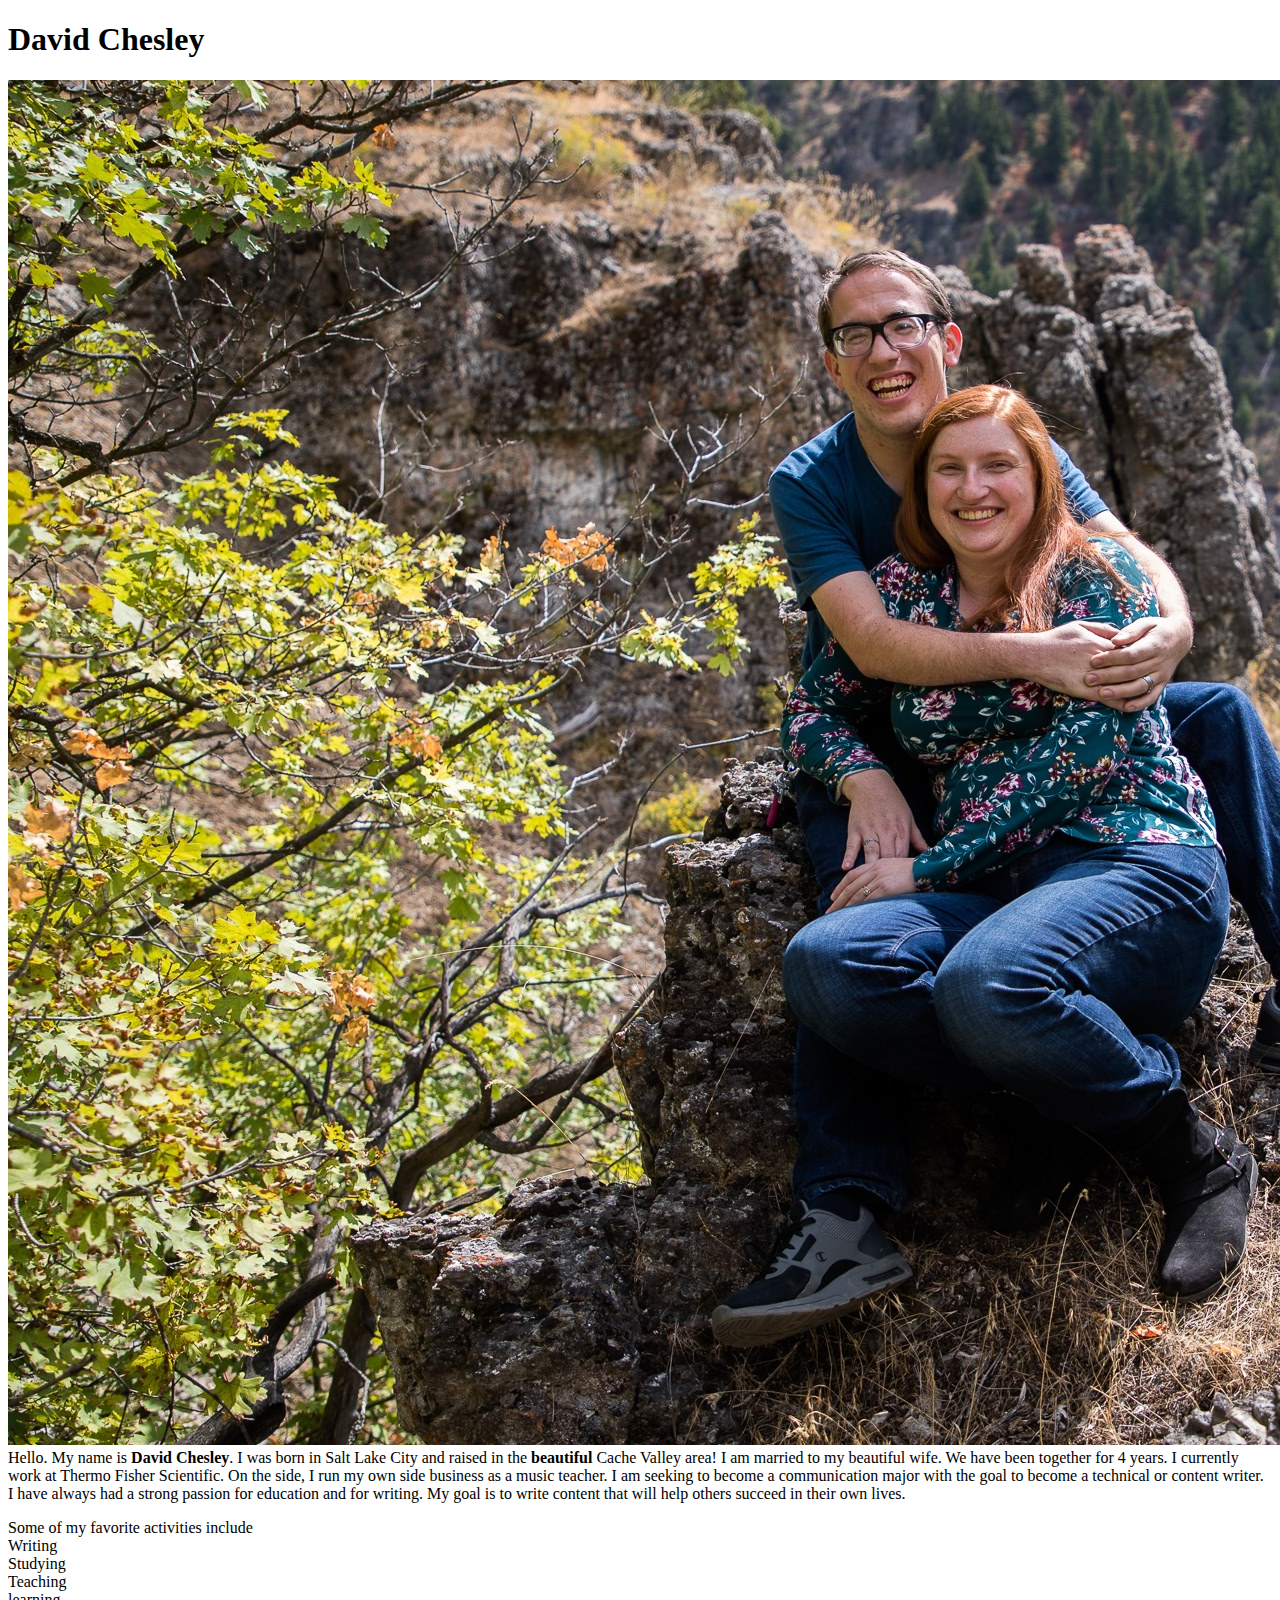
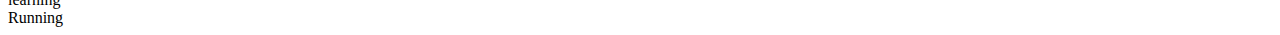
<file: index.html>
<!DOCTYPE html>
<html lang="en">
<head>
    <meta charset="UTF-8">
    <meta http-equiv="X-UA-Compatible" content="IE=edge">
    <meta name="viewport" content="width=device-width, initial-scale=1.0">
    <title>David Chesley</title>
</head>
<body>
    <h1>David Chesley</h1>
    <img src="images/71331217_486603958848467_142717227760615424_n (1).jpg" alt="David and Jessica"
    <p>Hello. My name is <b>David Chesley</b>. I was born in Salt Lake City and raised in the <b>beautiful</b> Cache Valley area! I am married to my beautiful wife. We have been together for 4 years. 
        I currently work at Thermo Fisher Scientific. On the side, I run my own side business as a music teacher. I am seeking to become a communication major with the goal to become a 
        technical or content writer. I have always had a strong passion for education and for writing. My goal is to write content that will help others succeed in their own lives.
    </p>
    Some of my favorite activities include
    <li>Writing</li>
    <li>Studying</li>
    <li>Teaching</li>
    <li>learning</li>
    <li>Running</li>
</body>
</html>
</file>
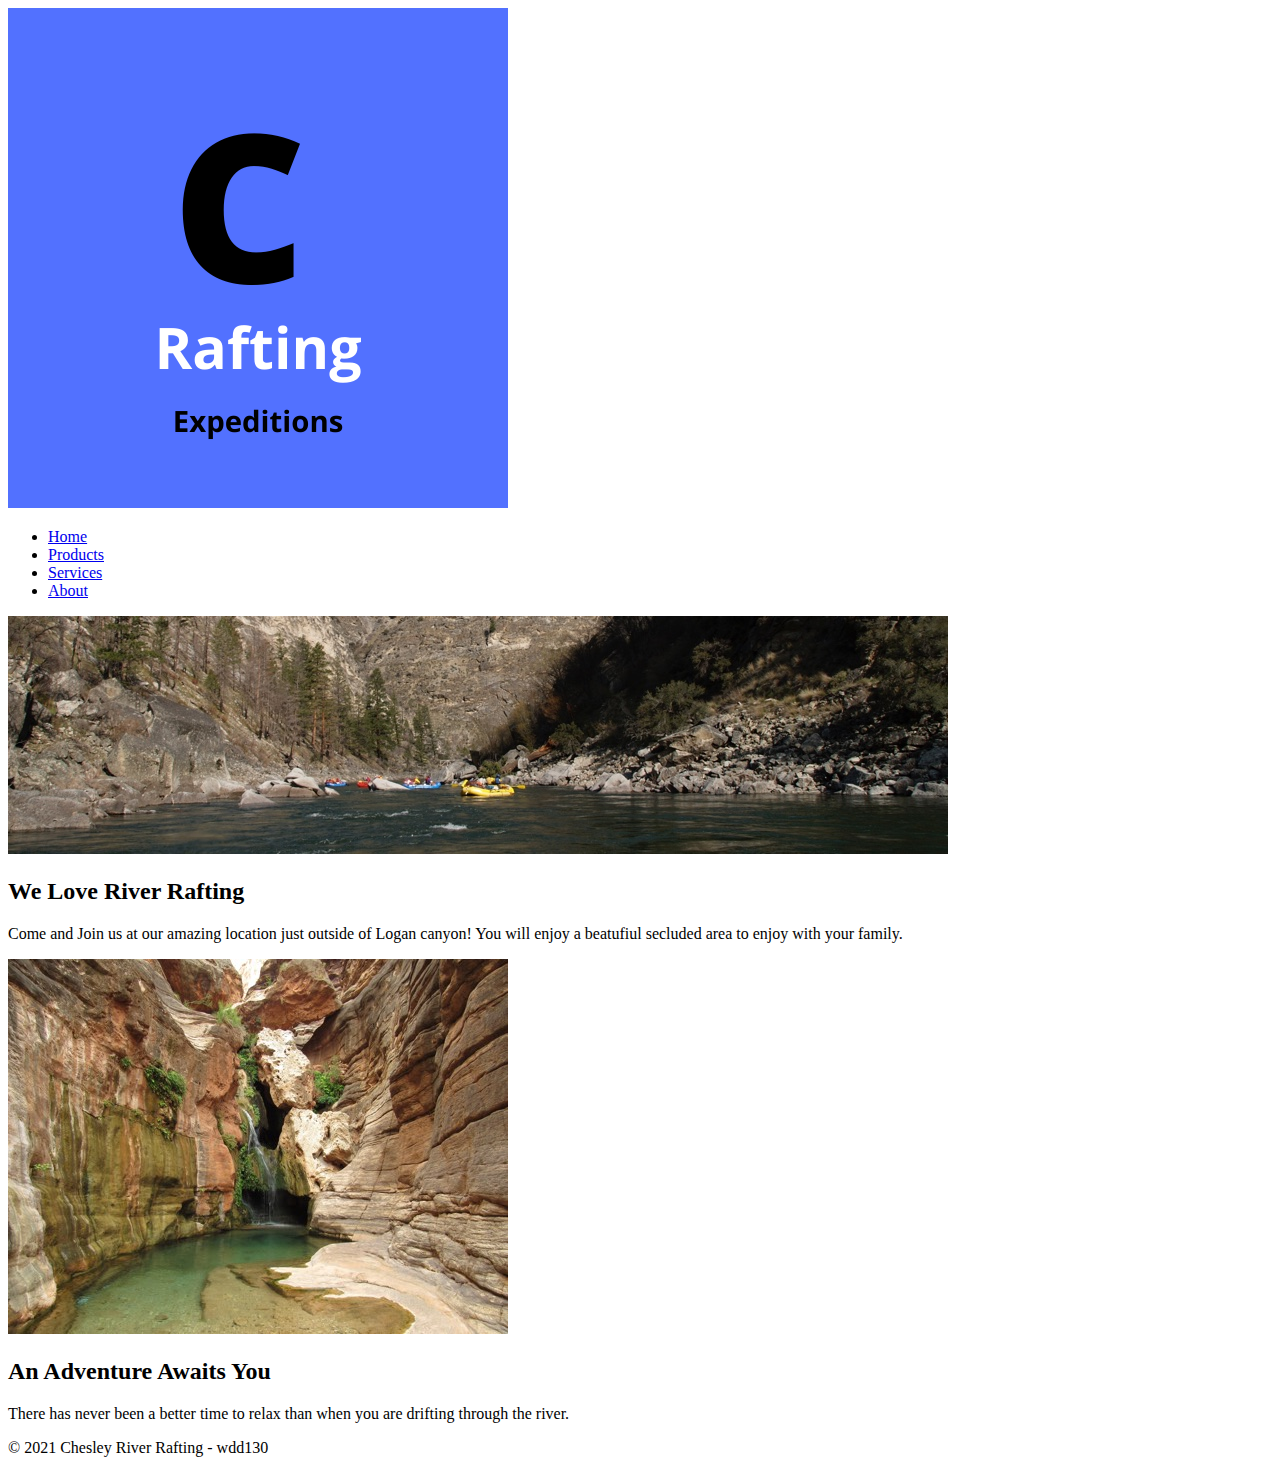
<file: week3/index.html>
<!DOCTYPE html>
<html lang="en">
<head>
    <meta charset="UTF-8">
    <meta http-equiv="X-UA-Compatible" content="IE=edge">
    <meta name="viewport" content="width=device-width, initial-scale=1.0">
    <title>Chesley Rafting Expeditions</title>
</head>
<body>
    <header>
<picture> 
    <img src="images/C.png" alt="Chesley Rafting Expeditions">
</picture>
<nav>
    <ul>
        <li><a href="url">Home</a></li>
        <li><a href="url">Products</a></li>
        <li><a href="url">Services</a></li>
        <li><a href="url">About</a></li>
    </ul>
</nav>
    </header>
    <main>
      <div class="hero">
<picture>
    <img src="images/river-wide3.jpg" alt="River Rafting Wide">
</picture>
<h2>We Love River Rafting</h2>
<p>Come and Join us at our amazing location just outside of Logan canyon! You will enjoy a beatufiul secluded area to enjoy with your family. </p>
</div>
<picture>
    <img src="images/elves-chasm-landscape.jpg" alt="River">
</picture>
<h2>An Adventure Awaits You</h2>
<p>There has never been a better time to relax than when you are drifting through the river.</p>
    </main>
    <footer>
        &copy; 2021 Chesley River Rafting - wdd130
    </footer>
</body>
</html>
</file>
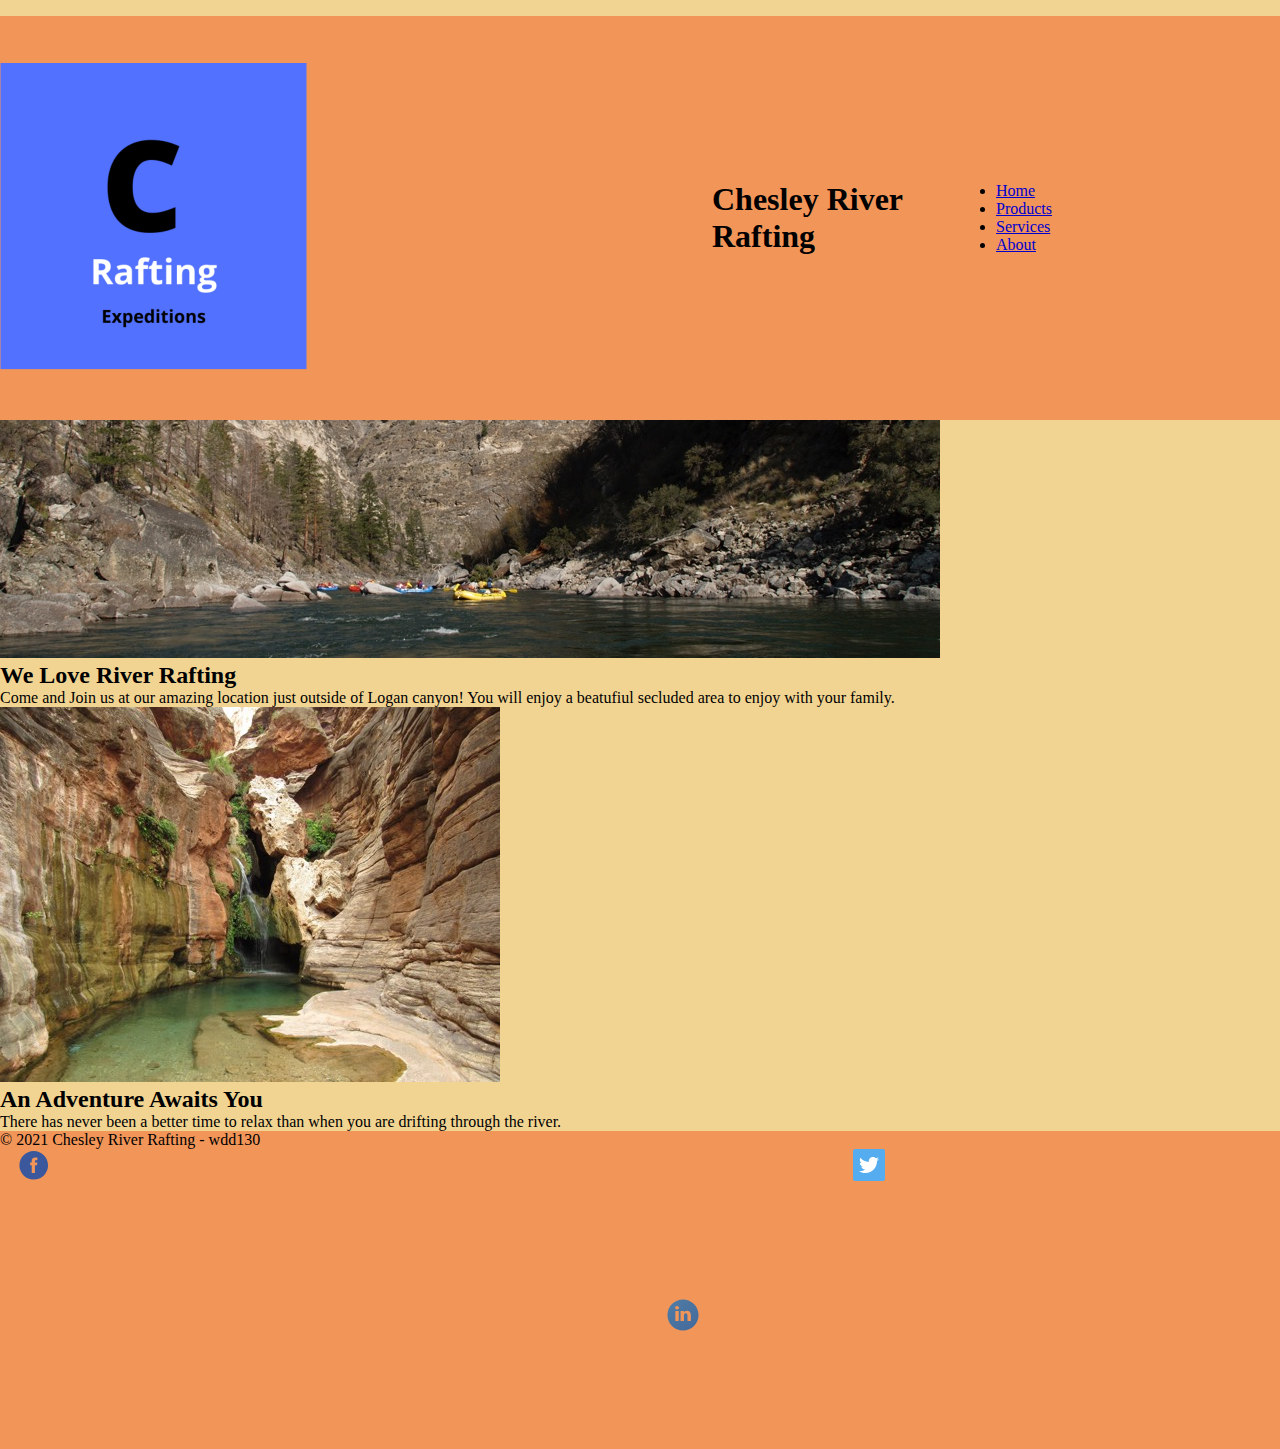
<file: week4/index.html>
<!DOCTYPE html>
<html lang="en">

<head>
    <meta charset="UTF-8">
    <meta http-equiv="X-UA-Compatible" content="IE=edge">
    <meta name="viewport" content="width=device-width, initial-scale=1.0">
    <title>Chesley Rafting Expeditions</title>
    <link rel="stylesheet" href="css/style.css">
</head>

<body>
    <div class="page"></div>
    <header>
        <picture>
            <img src="images/C3.png" alt="Chesley Rafting Expeditions">
        </picture>
        <h1>Chesley River Rafting</h1>
        <nav>
            <ul>
                <li><a href="url">Home</a></li>
                <li><a href="products.html">Products</a></li>
                <li><a href="services.html">Services</a></li>
                <li><a href="about.html">About</a></li>
            </ul>
        </nav>
    </header>
    <main>
        <div class="hero"></div>
        <picture>
            <img src="images/river-wide3.jpg" alt="River Rafting Wide">
        </picture>
        <h2>We Love River Rafting</h2>
        <p>Come and Join us at our amazing location just outside of Logan canyon! You will enjoy a beatufiul
            secluded area to enjoy with your family. </p>
        <picture>
            <img src="images/elves-chasm-landscape.jpg" alt="River">
        </picture>
        <h2>An Adventure Awaits You</h2>
        <p>There has never been a better time to relax than when you are drifting through the river.</p>
    </main>
    <footer>
        <p>&copy; 2021 Chesley River Rafting - wdd130</p>
        <div class="social"></div>
        <a href="https://facebook.com/"></a>
        <svg>
            <svg height="32px" class="Layer_1" style="enable-background:new 0 0 67 67;" version="1.1"
                viewBox="0 0 67 67" width="67px" xml:space="preserve" xmlns="http://www.w3.org/2000/svg"
                xmlns:xlink="http://www.w3.org/1999/xlink">
                <path
                    d="M29.765,50.32h6.744V33.998h4.499l0.596-5.624h-5.095  l0.007-2.816c0-1.466,0.14-2.253,2.244-2.253h2.812V17.68h-4.5c-5.405,0-7.307,2.729-7.307,7.317v3.377h-3.369v5.625h3.369V50.32z   M34,64C17.432,64,4,50.568,4,34C4,17.431,17.432,4,34,4s30,13.431,30,30C64,50.568,50.568,64,34,64z"
                    style="fill-rule:evenodd;clip-rule:evenodd;fill:#3A589B;" />
            </svg>
        </svg>
        <a href="https://twitter.com/"></a>
        <svg>
            <svg enable-background="new 0 0 32 32" height="32px" class="Layer_1" version="1.1" viewBox="0 0 32 32"
                width="32px" xml:space="preserve" xmlns="http://www.w3.org/2000/svg"
                xmlns:xlink="http://www.w3.org/1999/xlink">
                <g>
                    <path
                        d="M32,30c0,1.104-0.896,2-2,2H2c-1.104,0-2-0.896-2-2V2c0-1.104,0.896-2,2-2h28c1.104,0,2,0.896,2,2V30z"
                        fill="#55ACEE" />
                    <path
                        d="M25.987,9.894c-0.736,0.322-1.525,0.537-2.357,0.635c0.85-0.498,1.5-1.289,1.806-2.231   c-0.792,0.461-1.67,0.797-2.605,0.978C22.083,8.491,21.017,8,19.838,8c-2.266,0-4.1,1.807-4.1,4.038   c0,0.314,0.036,0.625,0.104,0.922c-3.407-0.172-6.429-1.779-8.452-4.221c-0.352,0.597-0.556,1.29-0.556,2.032   c0,1.399,0.726,2.635,1.824,3.36c-0.671-0.022-1.304-0.203-1.856-0.506c-0.001,0.017-0.001,0.034-0.001,0.052   c0,1.955,1.414,3.589,3.29,3.96c-0.343,0.09-0.705,0.142-1.081,0.142c-0.264,0-0.52-0.024-0.77-0.072   c0.52,1.604,2.034,2.771,3.828,2.805C10.67,21.594,8.9,22.24,6.979,22.24c-0.33,0-0.658-0.018-0.979-0.056   c1.814,1.145,3.971,1.813,6.287,1.813c7.541,0,11.666-6.154,11.666-11.491c0-0.173-0.005-0.35-0.012-0.521   C24.741,11.414,25.438,10.703,25.987,9.894z"
                        fill="#FFFFFF" />
                </g>
            </svg>
        </svg>
        <a href="https://linkedin.com/"></a>
        <svg>
            <svg enable-background="new 0 0 512 512" height="32px" class="Layer_1" version="1.1" viewBox="0 0 512 512"
                width="512px" xml:space="preserve" xmlns="http://www.w3.org/2000/svg"
                xmlns:xlink="http://www.w3.org/1999/xlink">
                <g>
                    <linearGradient gradientUnits="userSpaceOnUse" id="SVGID_1_" x1="8.9756" x2="577.923" y1="-78.99"
                        y2="557.6892">
                        <stop offset="0" style="stop-color:#517FA6" />
                        <stop offset="1" style="stop-color:#426699" />
                    </linearGradient>
                    <path d="M271.06,214.363v-0.525c-0.1,0.17-0.247,0.36-0.347,0.525H271.06z" fill="url(#SVGID_1_)" />
                    <linearGradient gradientUnits="userSpaceOnUse" id="SVGID_2_" x1="-20.1191" x2="548.8283"
                        y1="-52.9904" y2="583.6888">
                        <stop offset="0" style="stop-color:#517FA6" />
                        <stop offset="1" style="stop-color:#426699" />
                    </linearGradient>
                    <path
                        d="M256,7.098C118.535,7.098,7.098,118.535,7.098,256c0,137.465,111.437,248.902,248.902,248.902   c137.465,0,248.902-111.437,248.902-248.902C504.902,118.535,393.465,7.098,256,7.098z M187.455,352.802h-53.822V190.89h53.822   V352.802z M160.554,168.794h-0.363c-18.058,0-29.755-12.445-29.755-27.992c0-15.886,12.052-27.969,30.465-27.969   c18.421,0,29.747,12.083,30.102,27.969C191.004,156.349,179.323,168.794,160.554,168.794z M381.564,352.805h-53.822v-86.627   c0-21.759-7.792-36.613-27.271-36.613c-14.875,0-23.725,10.008-27.624,19.687c-1.42,3.464-1.783,8.276-1.783,13.125v90.425h-53.83   c0,0,0.718-146.718,0-161.912h53.827v22.948c7.149-11.015,19.927-26.754,48.518-26.754c35.43,0,61.983,23.138,61.986,72.871   V352.805z"
                        fill="url(#SVGID_2_)" />
                </g>
            </svg>
        </svg>
    </footer>
</body>

</html>
</file>
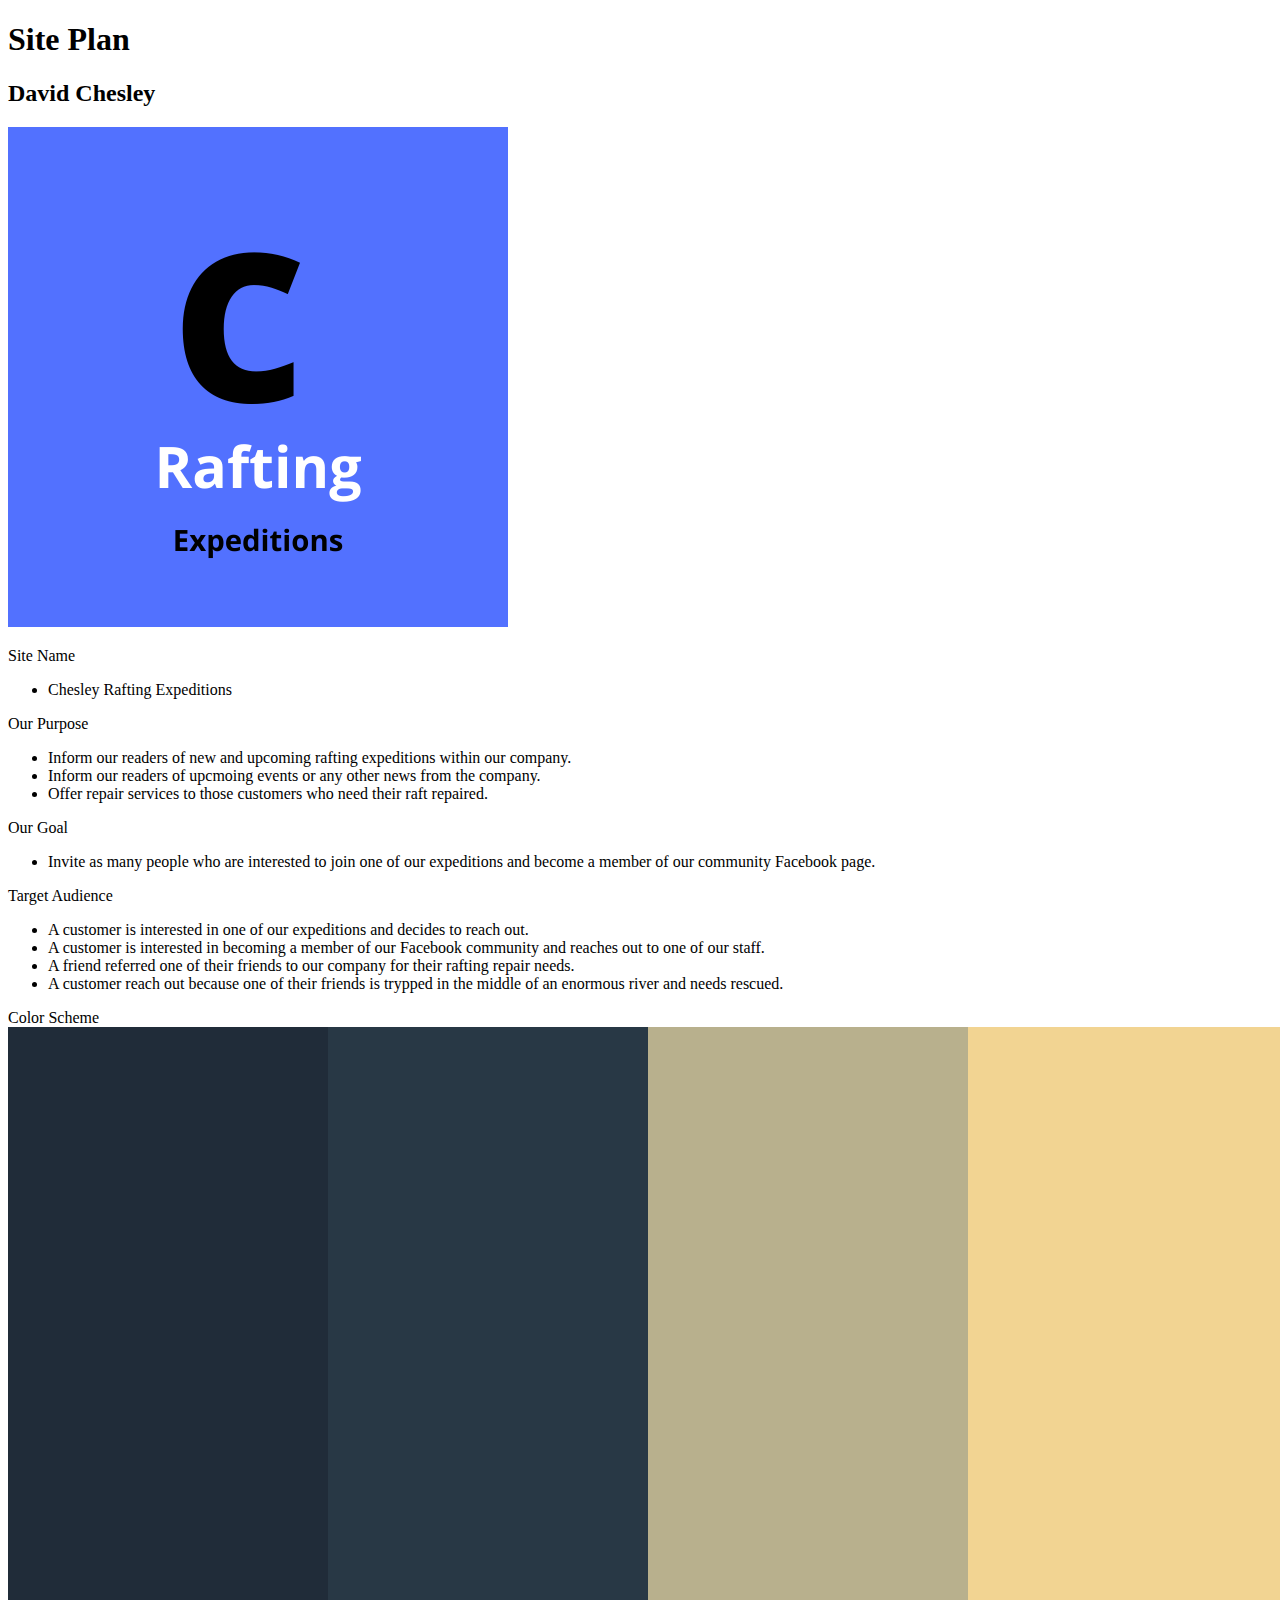
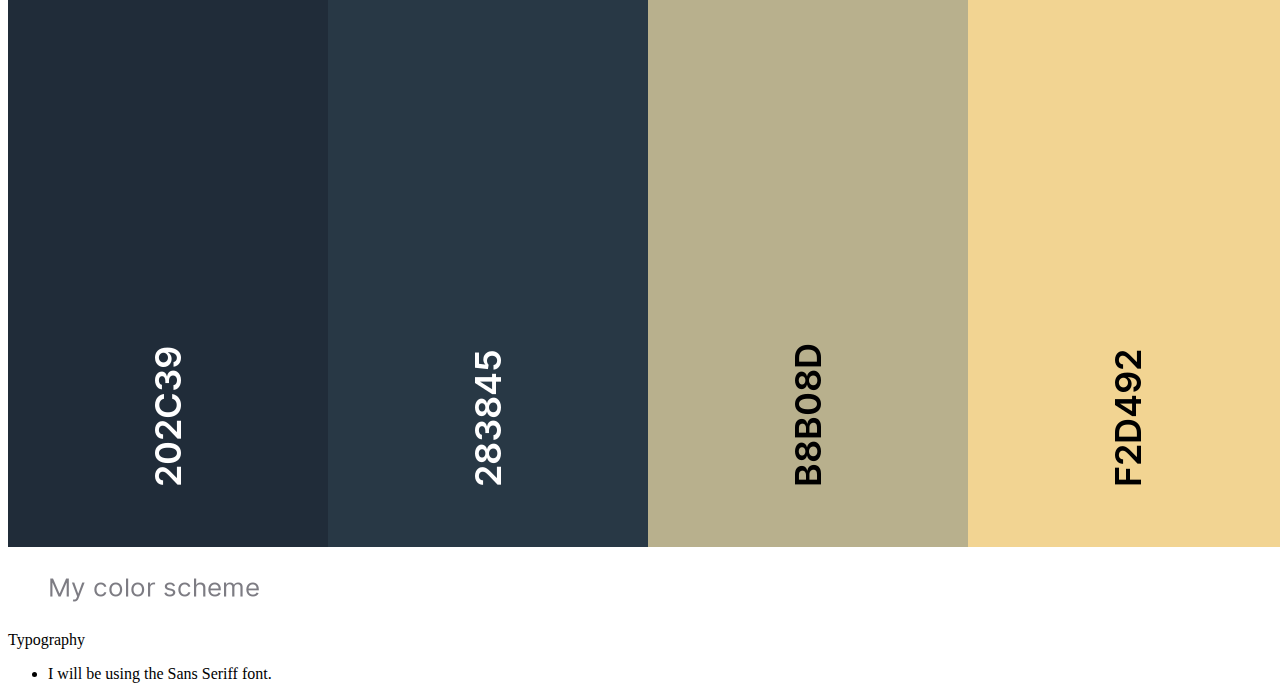
<file: siteplan.html>
<!DOCTYPE html>
<html lang="en">
<head>
    <meta charset="UTF-8">
    <meta http-equiv="X-UA-Compatible" content="IE=edge">
    <meta name="viewport" content="width=device-width, initial-scale=1.0">
    <title>Site Plan</title>
</head>
<body>
    <h1>Site Plan</h1>
    <h2>David Chesley</h2>
        <img src="images/C.png" alt="Chesley Rafting Expeditions">
            <p>Site Name</p>
        <ul>
            <li>Chesley Rafting Expeditions 
        </ul>
            Our Purpose
        <ul>
            <li>Inform our readers of new and upcoming rafting expeditions within our company.
            <li>Inform our readers of upcmoing events or any other news from the company.
            <li>Offer repair services to those customers who need their raft repaired. 
        </ul>
            Our Goal
        <ul>
            <li>Invite as many people who are interested to join one of our expeditions and become a member of our community Facebook page.
        </ul>
            Target Audience
        <ul>
            <li>A customer is interested in one of our expeditions and decides to reach out.
            <li>A customer is interested in becoming a member of our Facebook community and reaches out to one of our staff.
            <li>A friend referred one of their friends to our company for their rafting repair needs.
            <li>A customer reach out because one of their friends is trypped in the middle of an enormous river and needs rescued.
        </ul>
            Color Scheme
        <img src="images/Mycolorscheme.png" alt="my color scheme">
            Typography
            <ul>
                <li>I will be using the Sans Seriff font.
            </ul> 
</body>
</html>
</file>
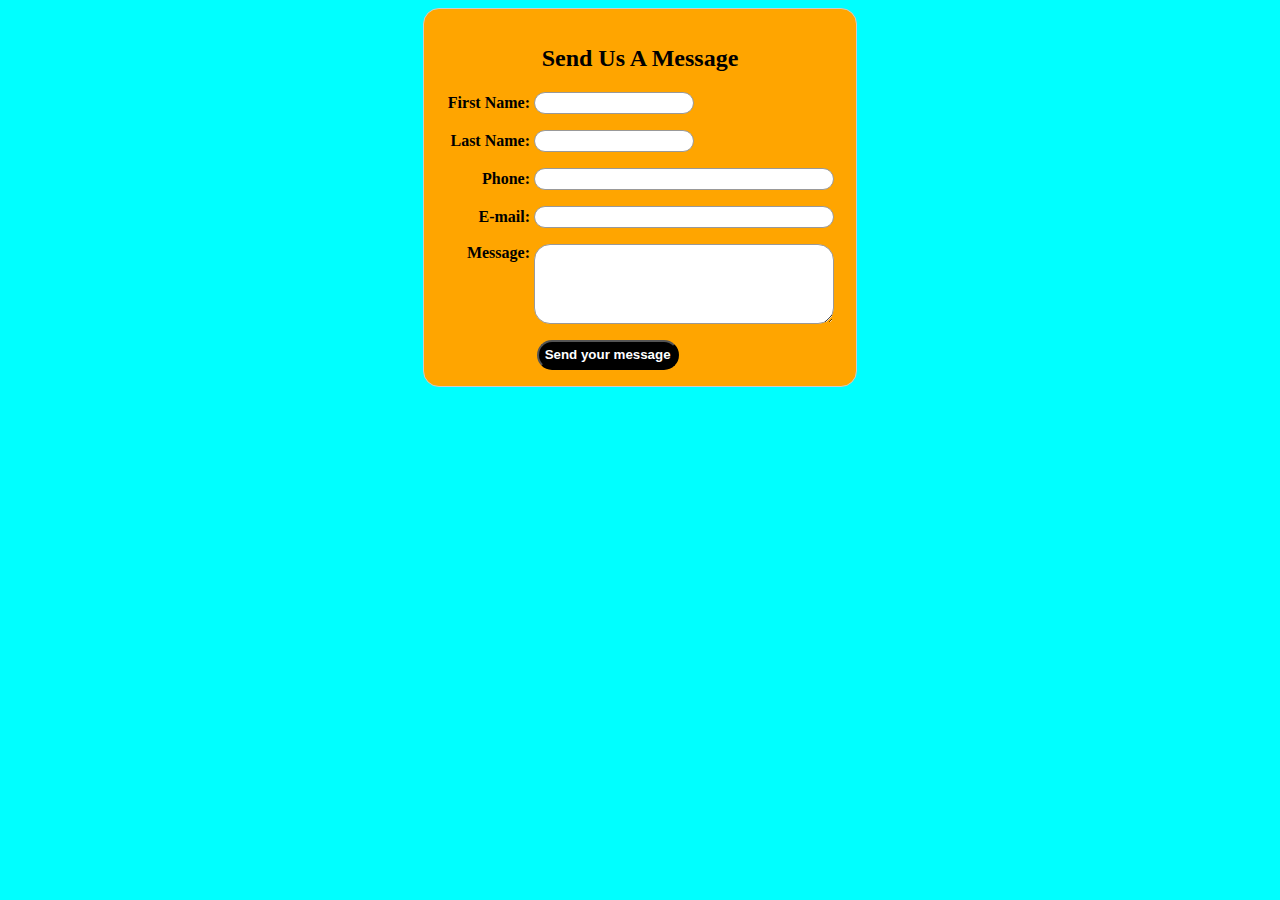
<file: lesson11/forms.html>
<!DOCTYPE html>
<html lang="en">

<head>
    <meta charset="UTF-8">
    <meta http-equiv="X-UA-Compatible" content="IE=edge">
    <meta name="viewport" content="width=device-width, initial-scale=1.0">
    <title>Document</title>
    <style>
        form {
  margin: 0 auto;
  width: 400px;
  padding: 1em;
  border: 1px solid #CCC;
  border-radius: 1em;
  text-align: left;
}

body {
  background-color:aqua;
}

label {
  font-weight: bold;
}

#email {
  border-radius: 1em;
}

#first {
  border-radius: 1em;
  width: 40%
}

#last {
  border-radius: 1em;
  width: 40%;
}

#phone {
  border-radius: 1em;
}

#msg {
  border-radius: 1em;
}

h2 {
  text-align: center;
}

ul {
  list-style: none;
  padding: 0;
  margin: 0;
}

form li + li {
  margin-top: 1em;
}

label {
  display: inline-block;
  width: 90px;
  text-align: right;
}

input,
textarea {
  font: 1em sans-serif;
  width: 300px;
  box-sizing: border-box;
  border: 1px solid #999;
}

input:focus,
textarea:focus {
  border-color: #000;
}

textarea {
  vertical-align: top;
  height: 5em;
}

.button {
  padding-left: 90px;
  
}

button {
  margin-left: .5em;
  color: white;
  background-color: black;
  height: 30px;
  border-radius: 50px;
  font-weight: bold;
}

form {
  background-color: orange;
}
    </style>
</head>

<body>
    <form action="/my-handling-form-page" method="post">
      <h2>Send Us A Message</h2>
        <ul>
            <li>
                <label for="firstname">First Name:</label>
                <input required type="text" id="first" name="user_first">
            </li>
            <li>
              <label for="lastname">Last Name:</label>
              <input required type="text" id="last" name="user_last">
          </li>
            <li>
              <label for="name">Phone:</label>
              <input required type="text" id="phone" name="user_phone">
          </li>
            <li>
                <label for="email">E-mail:</label>
                <input required type="text" id="email" name="user_email">
            </li>
            <li>
                <label for="msg">Message:</label>
                <textarea id="msg" name="user_message"></textarea>
            </li>
            <li class="button">
                <button type="submit">Send your message</button>
            </li>
        </ul>
    </form>
</body>
</html>
</file>
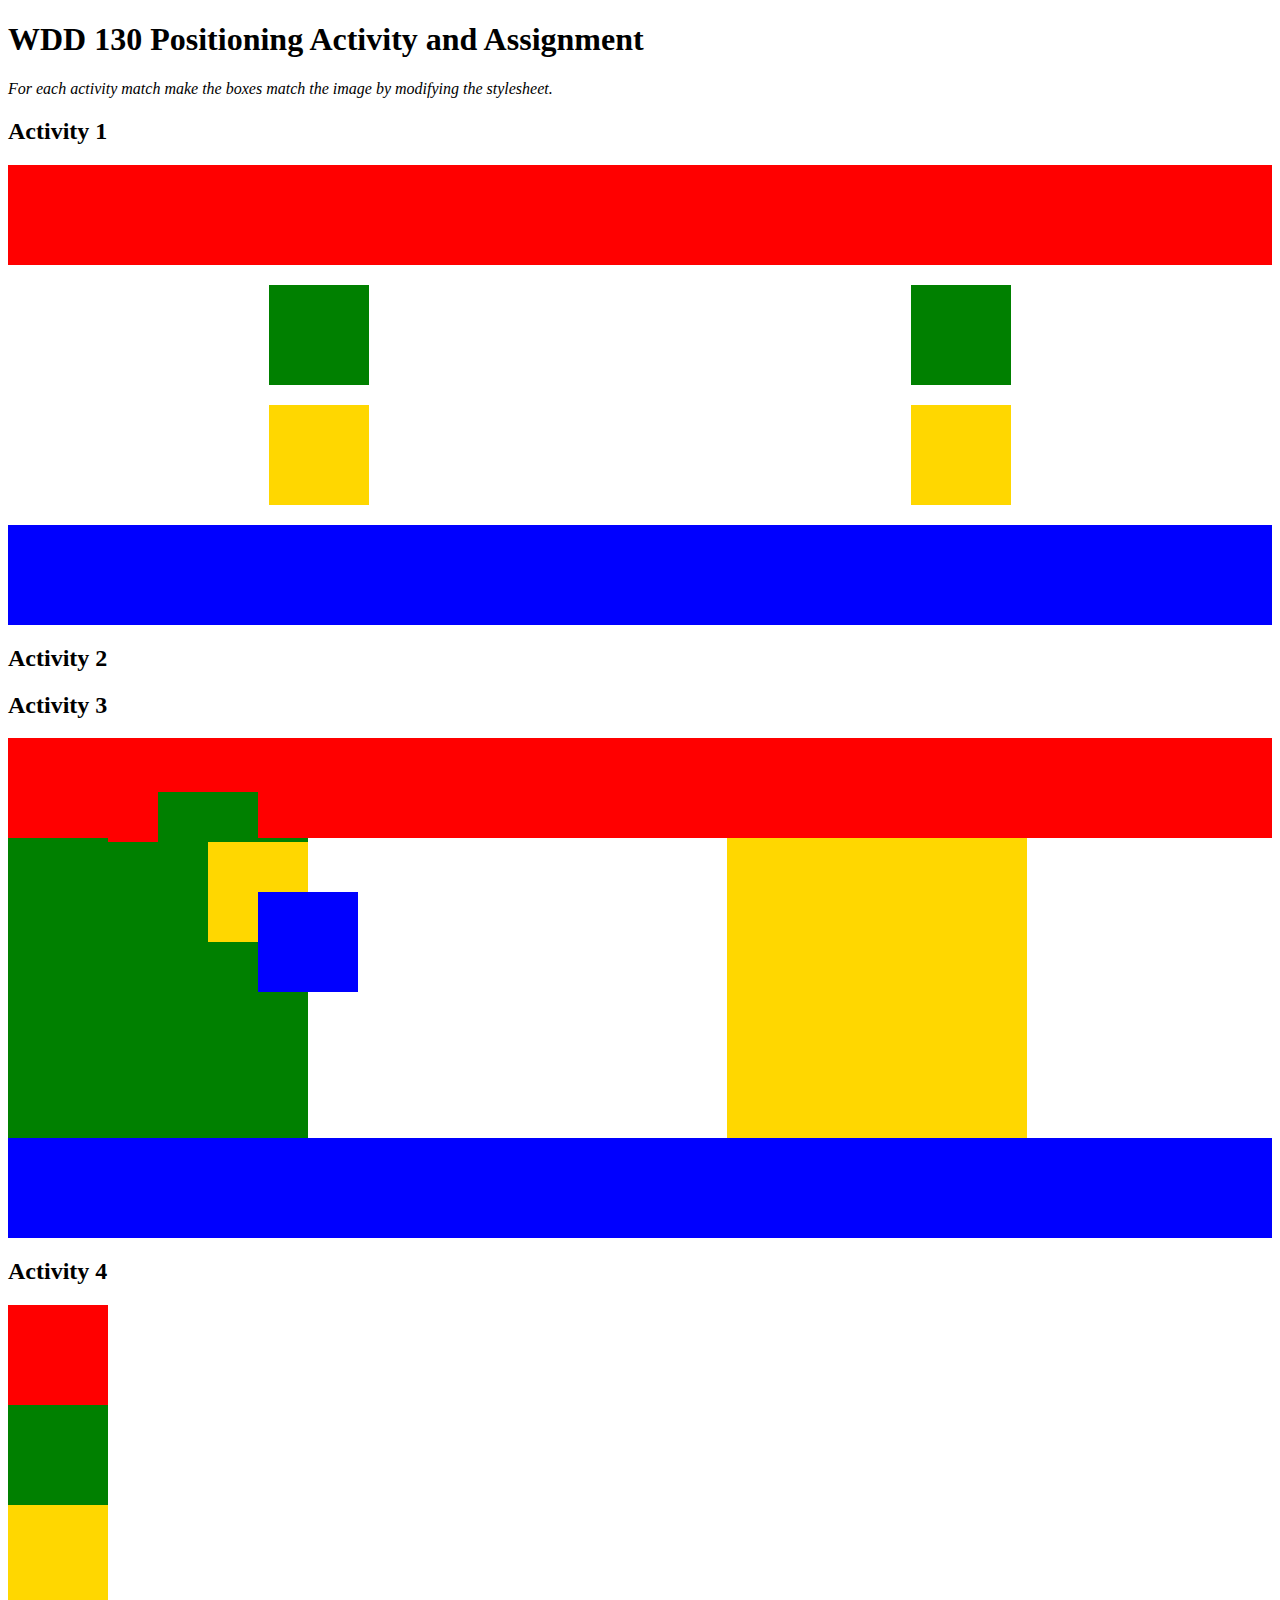
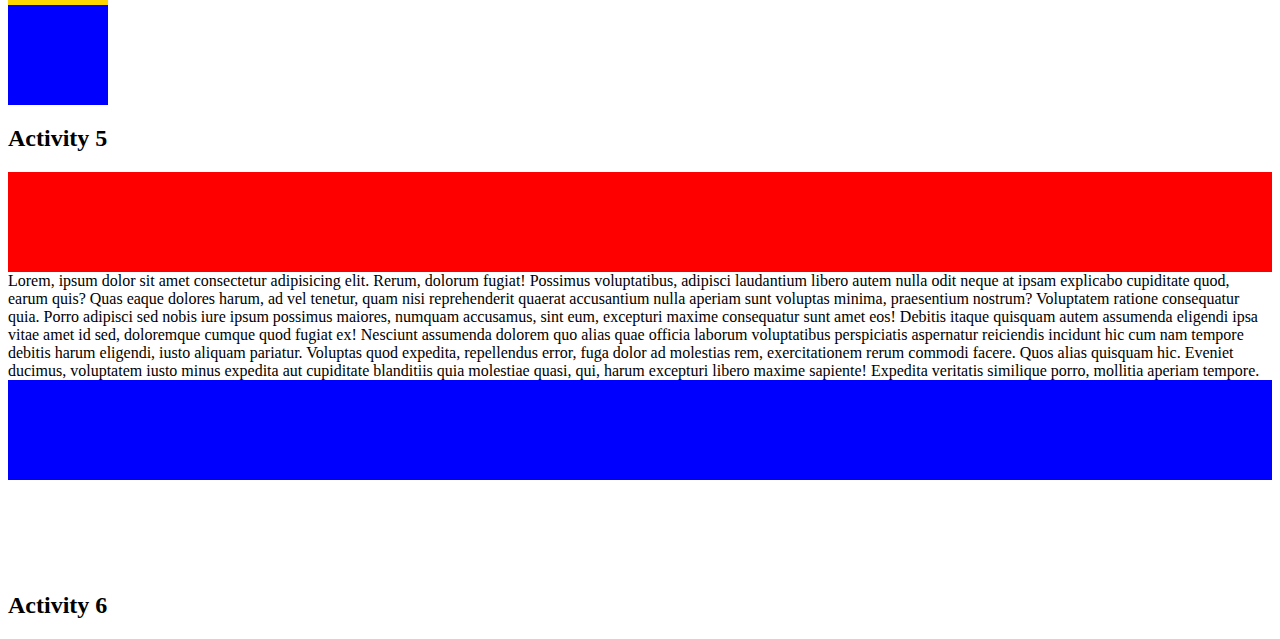
<file: week6/positioning.html>
<!DOCTYPE html>
<html lang="en">
  <head>
    <meta charset="UTF-8" />
    <meta http-equiv="X-UA-Compatible" content="ie=edge" />
    <meta name="viewport" content="width=device-width, initial-scale=1.0" />
    <title>WDD 130 Positioning Activity and Assignment</title>
    <meta
      name="description"
      content="This document provides a starting point for the CSS positioning activity and assignment in WDD 130 at BYU-Idaho."
    />
    <link rel="stylesheet" href="/week6/position.css" />
  </head>
  <body>
    <div class="activity">
      <h1>WDD 130 Positioning Activity and Assignment</h1>
      <em
        >For each activity match make the boxes match the image by modifying the
        stylesheet.</em
      >
    </div>
    <div class="activity">
      <h2>Activity 1</h2>
      <div class="content1">
        <div class="red1"></div>
        <div class="green1"></div>
        <div class="green1"></div>
        <div class="yellow1"></div>
        <div class="yellow1"></div>
        <div class="blue1"></div>
      </div>
    </div>
    <div class="activity">
      <h2>Activity 2</h2>
      <div class="content2">
        <div class="red2"></div>
        <div class="green2"></div>
        <div class="yellow2"></div>
        <div class="blue2"></div>
      </div>
    </div>
    <div class="activity">
      <h2>Activity 3</h2>
      <div class="content3">
        <div class="red3"></div>
        <div class="green3"></div>
        <div class="yellow3"></div>
        <div class="blue3"></div>
      </div>
    </div>
    <div class="activity">
      <h2>Activity 4</h2>
      <div class="content4">
        <div class="red4"></div>
        <div class="green4"></div>
        <div class="yellow4"></div>
        <div class="blue4"></div>
      </div>
    </div>
    <div class="activity">
      <h2>Activity 5</h2>
      <div class="content5">
        <div class="red5"></div>
        <div class="green5"></div>
        <div class="yellow5">
          Lorem, ipsum dolor sit amet consectetur adipisicing elit. Rerum,
          dolorum fugiat! Possimus voluptatibus, adipisci laudantium libero
          autem nulla odit neque at ipsam explicabo cupiditate quod, earum quis?
          Quas eaque dolores harum, ad vel tenetur, quam nisi reprehenderit
          quaerat accusantium nulla aperiam sunt voluptas minima, praesentium
          nostrum? Voluptatem ratione consequatur quia. Porro adipisci sed nobis
          iure ipsum possimus maiores, numquam accusamus, sint eum, excepturi
          maxime consequatur sunt amet eos! Debitis itaque quisquam autem
          assumenda eligendi ipsa vitae amet id sed, doloremque cumque quod
          fugiat ex! Nesciunt assumenda dolorem quo alias quae officia laborum
          voluptatibus perspiciatis aspernatur reiciendis incidunt hic cum nam
          tempore debitis harum eligendi, iusto aliquam pariatur. Voluptas quod
          expedita, repellendus error, fuga dolor ad molestias rem,
          exercitationem rerum commodi facere. Quos alias quisquam hic. Eveniet
          ducimus, voluptatem iusto minus expedita aut cupiditate blanditiis
          quia molestiae quasi, qui, harum excepturi libero maxime sapiente!
          Expedita veritatis similique porro, mollitia aperiam tempore.
        </div>
        <div class="blue5"></div>
      </div>
    </div>
    <div class="activity">
      <h2>Activity 6</h2>
      <div class="content6">
        <div class="red6"></div>
        <div class="green6"></div>
        <div class="yellow6"></div>
        <div class="blue6"></div>
      </div>
    </div>
  </body>
</html>
</file>
<file: week4/css/style.css>
* {
margin: 0;
padding: 0;
}
body {
    background-color: rgb(242, 212, 146);
    font-size: 16px;
}
header,
footer {
    background-color: rgb(242, 149, 89);
    display: grid;
    grid-template-columns: 1fr 1fr 1fr;
    align-items: center;
    justify-content: center;
}
a {
    color:rgb(0, 0, 205);
}

/* Class Selectors ******************************************/
.page {
    max-width: 960px;
    margin: 1rem auto;
}
.page-footer{
    display: table-cell;
    vertical-align: middle;
}
.page-footer {
    display:flex;
  }
  .social {
    width: 100%;
    display: flex;
    flex-direction: row;
    justify-content: center;
  }
</file>
<file: week6/position.css>
/* WDD 130 Positioning Activity */
/* Activity 1 Styles */
.content1 {
    display: grid;
    grid-template-columns: 1fr 1fr;
    grid-gap: 20px;
    justify-items: center;
  }
  .red1 {
    width: 100%;
    height: 100px;
    background-color: red;
    grid-column: 1/3;
  }
  .green1 {
    width: 100px;
    height: 100px;
    background-color: green;
  }
  .yellow1 {
    width: 100px;
    height: 100px;
    background-color: gold;
    display: grid;
    grid-gap: 30px;
    position: relative;
    
  }
  .blue1 {
    width: 100%;
    height: 100px;
    background-color: blue;
    display: grid;
    grid-column: 1/3;
  }
  /* Activity 2 Styles */
  .content2 {
  position: relative;
  }
  .red2 {
    width: 100px;
    height: 100px;
    position: absolute;
    top: 50px;
    left: 100px;
    background-color: red;
  }
  .green2 {
    width: 100px;
    height: 100px;
    background-color: green;
    position: absolute;
    top: 100px;
    left: 150px;
  }
  .yellow2 {
    width: 100px;
    height: 100px;
    background-color: gold;
    position: absolute;
    top: 150px;
    left: 200px;
  }
  .blue2 {
    width: 100px;
    height: 100px;
    background-color: blue;
    position: absolute;
    top: 200px;
    left: 250px;
  }
  /* Activity 3 Styles */
  .content3 {
    display: grid;
  }
  .red3 {
    width: 100%;
    height: 100px;
    background-color: red;
    grid-column: 1/3;
  }
  .green3 {
    width: 300px;
    height: 300px;
    background-color: green;

  }
  .yellow3 {
    width: 300px;
    height: 300px;
    background-color: gold;
    position: relative;
    left: 87px;
  }
  .blue3 {
    width: 100%;
    height: 100px;
    background-color: blue;
    grid-column: 1/3;
  }
  /* Activity 4 Styles */
  .content4 {
    display: grid;
    grid-row: 3;
    grid-template-columns: 1fr, 1fr;
    height: 400px;
  }
  .red4 {
    width: 100px;
    height: 100px;
    background-color: red;
  }
  .green4 {
    width: 100px;
    height: 100px;
    background-color: green;
  }
  .yellow4 {
    width: 100px;
    height: 100px;
    background-color: gold;
  }
  .blue4 {
    width: 100px;
    height: 100px;
    background-color: blue;
  }
  /* Activity 5 Styles */
  .content5 {
    /* Activity Five Container */
    height: 400px;
  }
  .red5 {
      width: 100%;
      height: 100px;
      background-color: red;
      grid-column: 1/4;
      grid-row: 1/2;
  }
  }
  .green5 {
    width: 100px;
    height: 100px;
    background-color: green;
  }
  .yellow5{

  }
  .blue5{
    width: 100%;
    height: 100px;
    background-color: blue;
    grid-column: 1/4;
    grid-row: 1/2;
  }
</file>
